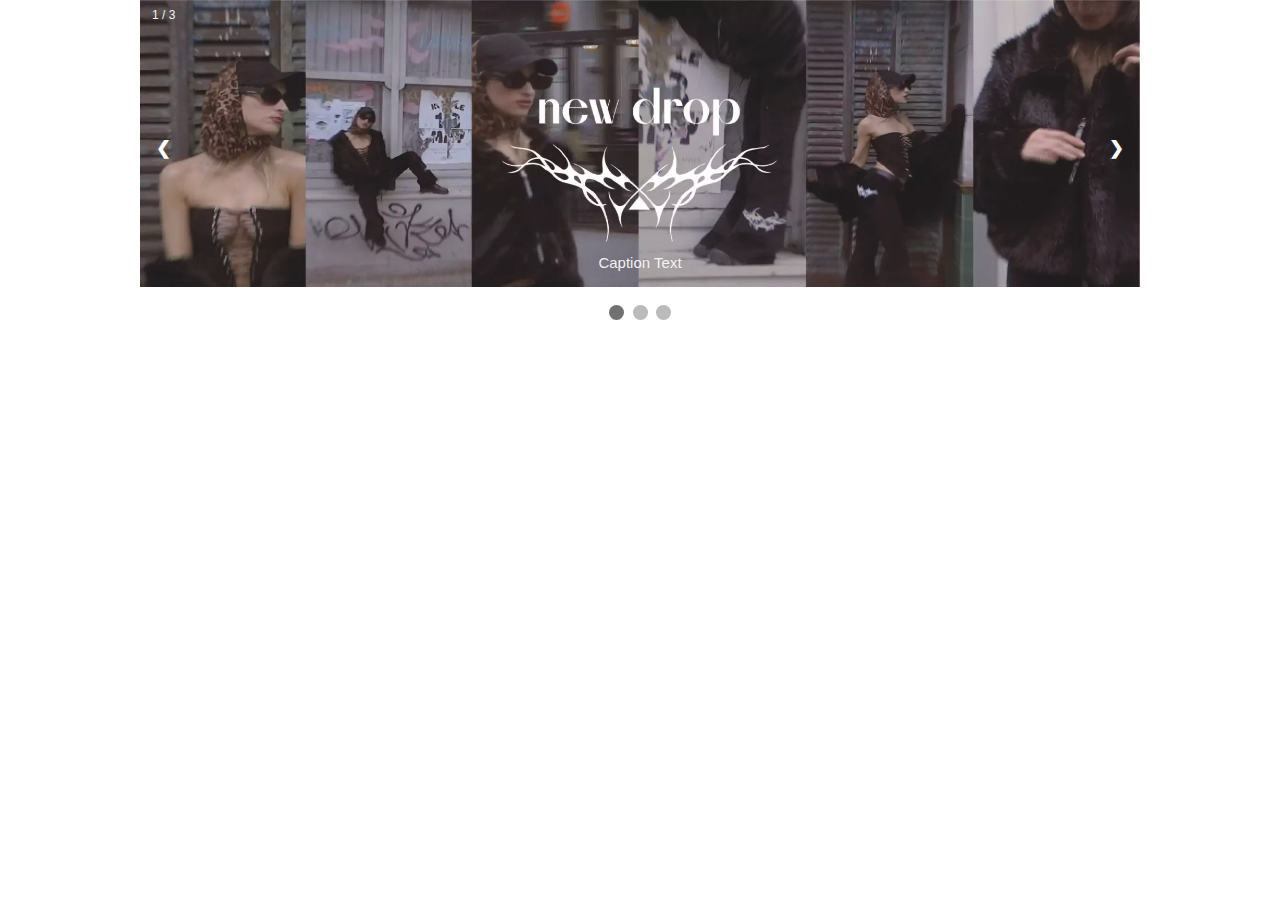
<file: slideshow.html>
<!DOCTYPE html>
<html>
  <head>
    <meta name="viewport" content="width=device-width, initial-scale=1" />
    <style>
      * {
        box-sizing: border-box;
      }
      body {
        font-family: Verdana, sans-serif;
        margin: 0;
      }
      .mySlides {
        display: none;
      }
      img {
        vertical-align: middle;
      }

      /* Slideshow container */
      .slideshow-container {
        max-width: 1000px;
        position: relative;
        margin: auto;
      }

      /* Next & previous buttons */
      .prev,
      .next {
        cursor: pointer;
        position: absolute;
        top: 50%;
        width: auto;
        padding: 16px;
        margin-top: -22px;
        color: white;
        font-weight: bold;
        font-size: 18px;
        transition: 0.6s ease;
        border-radius: 0 3px 3px 0;
        user-select: none;
      }

      /* Position the "next button" to the right */
      .next {
        right: 0;
        border-radius: 3px 0 0 3px;
      }

      /* On hover, add a black background color with a little bit see-through */
      .prev:hover,
      .next:hover {
        background-color: rgba(0, 0, 0, 0.8);
      }

      /* Caption text */
      .text {
        color: #f2f2f2;
        font-size: 15px;
        padding: 8px 12px;
        position: absolute;
        bottom: 8px;
        width: 100%;
        text-align: center;
      }

      /* Number text (1/3 etc) */
      .numbertext {
        color: #f2f2f2;
        font-size: 12px;
        padding: 8px 12px;
        position: absolute;
        top: 0;
      }

      /* The dots/bullets/indicators */
      .dot {
        cursor: pointer;
        height: 15px;
        width: 15px;
        margin: 0 2px;
        background-color: #bbb;
        border-radius: 50%;
        display: inline-block;
        transition: background-color 0.6s ease;
      }

      .active,
      .dot:hover {
        background-color: #717171;
      }

      /* Fading animation */
      .fade {
        animation-name: fade;
        animation-duration: 1.5s;
      }

      @keyframes fade {
        from {
          opacity: 0.4;
        }
        to {
          opacity: 1;
        }
      }

      /* On smaller screens, decrease text size */
      @media only screen and (max-width: 300px) {
        .prev,
        .next,
        .text {
          font-size: 11px;
        }
      }
    </style>
  </head>
  <body>
    <div class="slideshow-container">
      <div class="mySlides fade">
        <div class="numbertext">1 / 3</div>
        <img src="img1.png" style="width: 100%" />
        <div class="text">Caption Text</div>
      </div>

      <div class="mySlides fade">
        <div class="numbertext">2 / 3</div>
        <img src="img2.png" style="width: 100%" />
        <div class="text">Caption Two</div>
      </div>

      <div class="mySlides fade">
        <div class="numbertext">3 / 3</div>
        <img src="img3.png" style="width: 100%" />
        <div class="text">Caption Three</div>
      </div>

      <a class="prev" onclick="plusSlides(-1)">❮</a>
      <a class="next" onclick="plusSlides(1)">❯</a>
    </div>
    <br />

    <div style="text-align: center">
      <span class="dot" onclick="currentSlide(1)"></span>
      <span class="dot" onclick="currentSlide(2)"></span>
      <span class="dot" onclick="currentSlide(3)"></span>
    </div>

    <script src="main.js"></script>
  </body>
</html>
</file>
